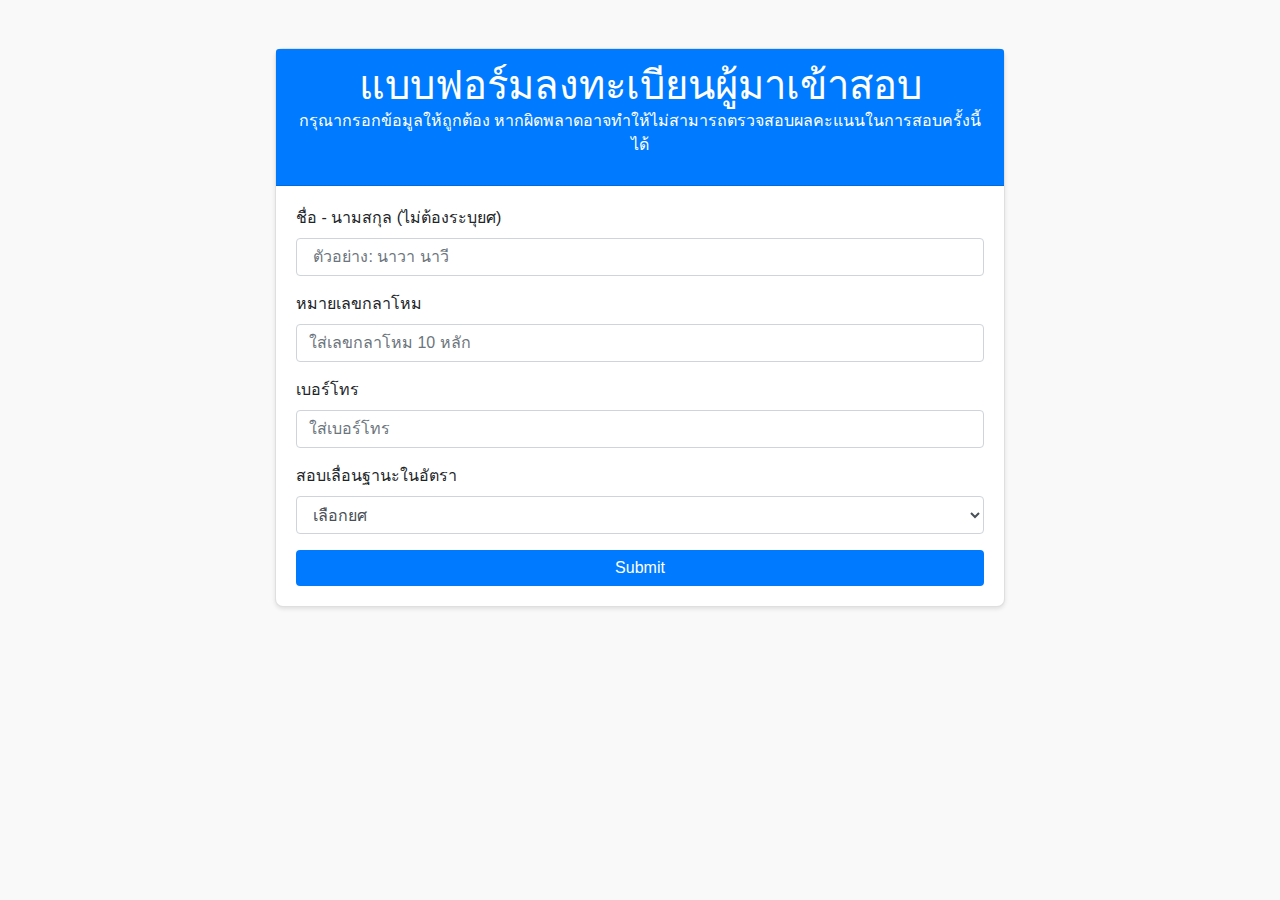
<file: index.html>
<!DOCTYPE html>
<html lang="en">
<head>
    <meta charset="UTF-8">
    <meta name="viewport" content="width=device-width, initial-scale=1.0">
    <title>Webapp</title>
    <!-- Bootstrap CSS -->
    <link href="https://stackpath.bootstrapcdn.com/bootstrap/4.5.2/css/bootstrap.min.css" rel="stylesheet">
    <link rel="stylesheet" href="styles.css">
</head>
<body>
    <script type="text/javascript">var submitted=false</script>
    <iframe name="hiddenConfim" id="hiddenConfim" style="display: none;" onload="if(submitted){window.location='submit.html';}"></iframe>
    <div class="container mt-5">
        <div class="row justify-content-center">
            <div class="col-md-8">
                <div class="card">
                    <div class="card-header text-center">
                        <h1>แบบฟอร์มลงทะเบียนผู้มาเข้าสอบ</h1>
                        <p>กรุณากรอกข้อมูลให้ถูกต้อง หากผิดพลาดอาจทำให้ไม่สามารถตรวจสอบผลคะแนนในการสอบครั้งนี้ได้</p>
                    </div>
                    <div class="card-body">
                        <form action="https://docs.google.com/forms/d/e/1FAIpQLScq9I6uvmsRek2vp2FgJ26K1pCYIwIqkx5da31G6SiXouxgFA/formResponse" method="POST" target="hiddenConfim" onsubmit="submitted=true">
                            
                            <!--สำหรับฟอร์มแบบ input text-->
                            <div class="form-group">
                                <label for="entry.887374161">ชื่อ - นามสกุล (ไม่ต้องระบุยศ)</label>
                                <input type="text" class="form-control" id="name" name="entry.887374161" required placeholder=" ตัวอย่าง: นาวา นาวี ">
                            </div>

                            <!--สำหรับฟอร์มแบบ input text-->
                            
                            <div class="form-group">
                                <label for="entry.572758845">หมายเลขกลาโหม</label>
                                <input type="text" class="form-control" id="student-id" name="entry.572758845" pattern="\d{1,10}" placeholder="ใส่เลขกลาโหม 10 หลัก" required >
                            </div>

							<!--สำหรับฟอร์มแบบ input text-->
                            
                            <div class="form-group">
                                <label for="entry.1206194030">เบอร์โทร</label>
                                <input type="text" class="form-control" id="phone" name="entry.1206194030" pattern="\d*" placeholder="ใส่เบอร์โทร" required >
                            </div>

                            <!--สำหรับฟอร์มแบบ input Dropdown-->
                            
                            <div class="form-group">
                                <label for="entry.10473571">สอบเลื่อนฐานะในอัตรา</label>
                                <select class="form-control" id="rank" name="entry.10473571" required>
                                    <option value="" disabled selected>เลือกยศ</option>
                                    <option value="พันจ่า">พันจ่า</option>
                                    <option value="เรือตรี">เรือตรี</option>
                                </select>
                            </div>
                            
                            <!--สำหรับฟอร์มแบบ input Multiple choice grid-->
				<!-- <h2><label for="test">สำหรับ Admin</label></h2> -->
                                <div class="form-group" style="visibility: hidden; position: absolute;">
                                <label for="entry.302734158">userID</label>
                                <input type="text" class="form-control" id="userid" name="entry.302734158" required>
				</div>
				
				<div class="form-group" style="visibility: hidden; position: absolute;">
                                <label for="entry.283487238">displayName</label>
                                <input type="text" class="form-control" id="display" name="entry.283487238" required>
				</div>
				
				<div class="form-group" style="visibility: hidden; position: absolute;">
                                <label for="entry.1224446691">profileImage</label>
                                <input type="text" class="form-control" id="profile" name="entry.1224446691" required>
				</div>
				
				<div class="form-group" style="visibility: hidden; position: absolute;">
                                <label for="entry.481745043">statusMessage</label>
                                <input type="text" class="form-control" id="status" name="entry.481745043" required>
				</div>

                            <button type="submit" class="btn btn-primary btn-block">Submit</button>
                        </form>
                    </div>
                </div>
            </div>
        </div>
    </div>
	
    <!-- Bootstrap JS and dependencies -->
    <script src="https://code.jquery.com/jquery-3.5.1.slim.min.js"></script>
    <script src="https://cdn.jsdelivr.net/npm/@popperjs/core@2.9.3/dist/umd/popper.min.js"></script>
    <script src="https://stackpath.bootstrapcdn.com/bootstrap/4.5.2/js/bootstrap.min.js"></script>
	<script src="https://static.line-scdn.net/liff/edge/2.1/sdk.js"></script>
    <script>
        const liffId = "2006679138-RZeLJQ5z";

        liff.init({ liffId: liffId })
            .then(() => {
                if (liff.isLoggedIn()) {
                    liff.getProfile().then(profile => {
                        document.getElementById("userid").value = profile.userId;
                        document.getElementById("display").value = profile.displayName;
                        document.getElementById("profile").value = profile.pictureUrl;
                        document.getElementById("status").value = profile.statusMessage;
                    });
                } else {
                    liff.login({ redirectUri: "https://dosnavyfinance.github.io/register/" });
                }
            })
            .catch(err => {
                console.error(err);
                alert("เกิดข้อผิดพลาดในการเริ่มต้น LIFF");
            });
    </script>
</body>
</html>
</file>
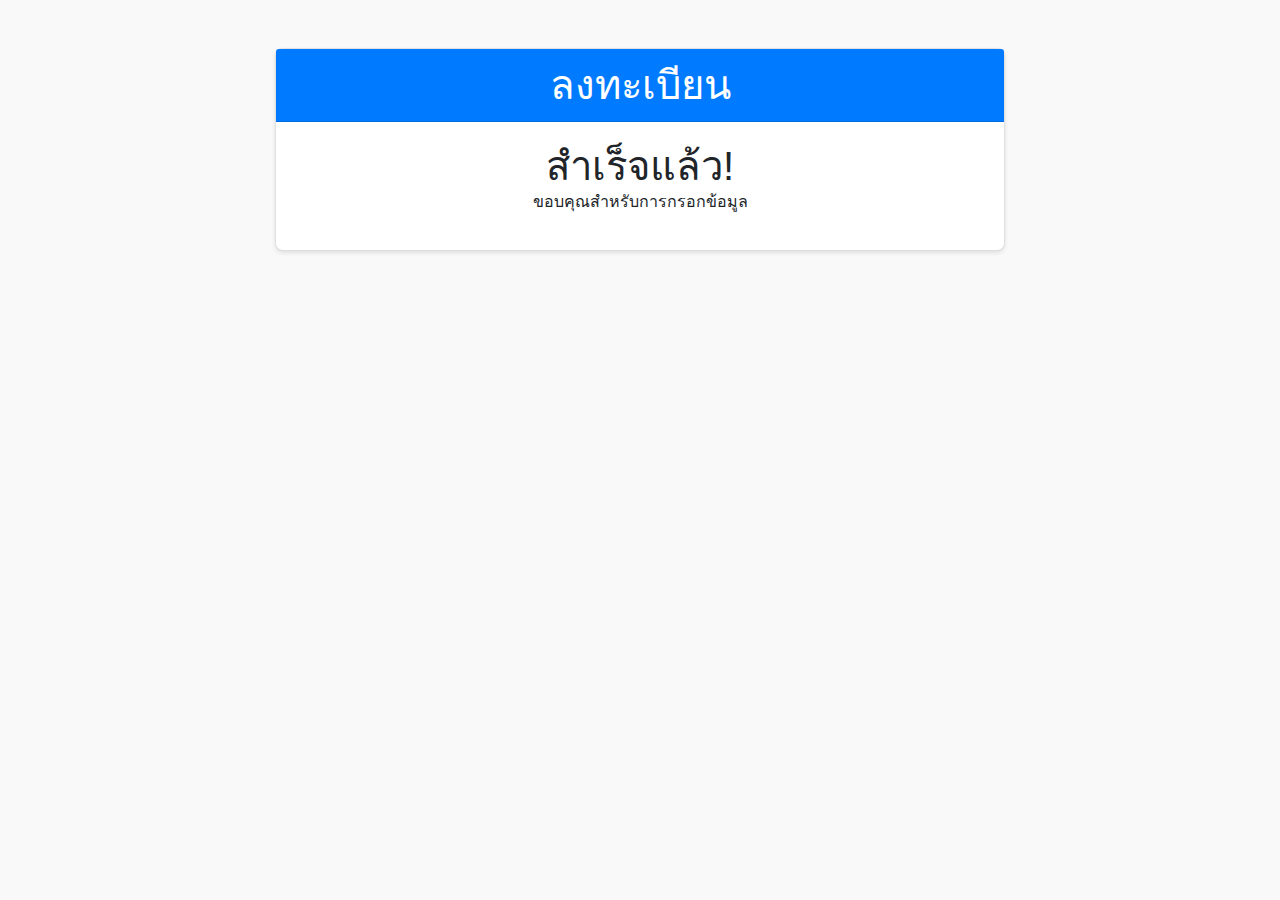
<file: submit.html>
<!DOCTYPE html>
<html lang="en">
<head>
    <meta charset="UTF-8">
    <meta name="viewport" content="width=device-width, initial-scale=1.0">
    <title>ส่งข้อมูลเรียบร้อย</title>
    <!-- Bootstrap CSS -->
    <link href="https://stackpath.bootstrapcdn.com/bootstrap/4.5.2/css/bootstrap.min.css" rel="stylesheet">
    <link rel="stylesheet" href="styles.css">
</head>
<body>
    <div class="container mt-5">
        <div class="row justify-content-center">
            <div class="col-md-8">
                <div class="card">
                    <div class="card-header text-center">
                        <h1>ลงทะเบียน</h1>
                    </div>
                    <div class="card-body">
                        <h1 style="text-align: center">สำเร็จแล้ว!</h1>
                        <p style="text-align: center">ขอบคุณสำหรับการกรอกข้อมูล</p>
                    </div>
                </div>
            </div>
        </div>
    </div>

    <!-- Bootstrap JS and dependencies -->
    <script src="https://code.jquery.com/jquery-3.5.1.slim.min.js"></script>
    <script src="https://cdn.jsdelivr.net/npm/@popperjs/core@2.9.3/dist/umd/popper.min.js"></script>
    <script src="https://stackpath.bootstrapcdn.com/bootstrap/4.5.2/js/bootstrap.min.js"></script>
</body>
</html>
</file>
<file: styles.css>
body {
    background-color: #f9f9f9;
    font-family: Arial, sans-serif;
}

.card {
    border-radius: 8px;
    box-shadow: 0 2px 4px rgba(0, 0, 0, 0.1);
}

.card-header {
    background-color: #007bff;
    color: white;
}

h1 {
    margin: 0;
}

.btn-primary {
    background-color: #007bff;
    border: none;
}

.btn-primary:hover {
    background-color: #0056b3;
}

.hidden {
    display: none;
}
</file>
